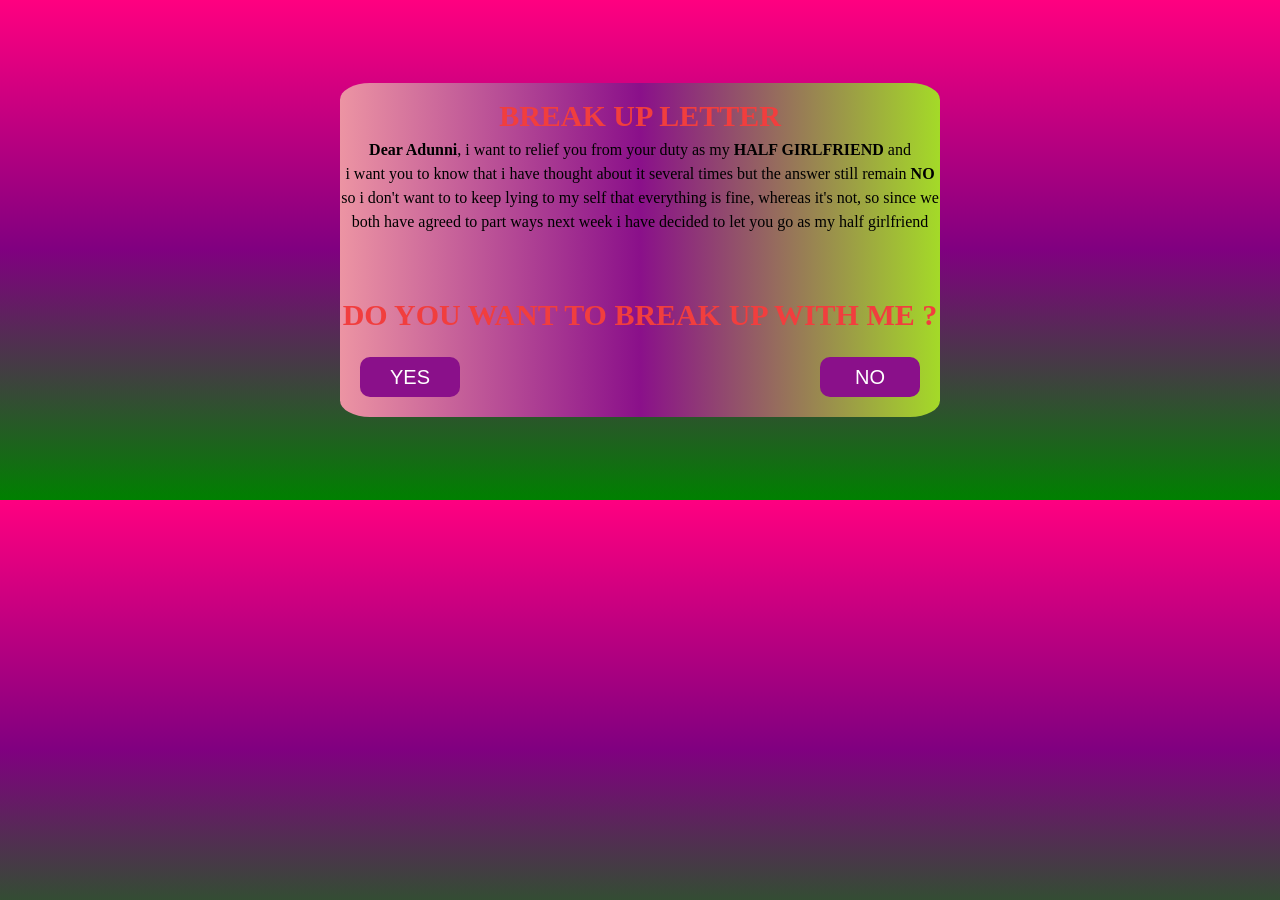
<file: index.html>
<!DOCTYPE html>
<html lang="en">
<head>
    <meta charset="UTF-8">
    <meta name="viewport" content="width=device-width, initial-scale=1.0">
    <title>Break up letter</title>
    <link rel="stylesheet" href="style.css">
</head>
<body>
    <div class="container">
        <div class="box">
            <h1>BREAK UP LETTER</h1>
            <p> <strong>Dear Adunni</strong>, i want to relief you from your duty as my <strong>HALF GIRLFRIEND</strong> and<br>
                i want you to know that i have thought about it several times  but the answer still remain <strong>NO</strong>
                so i don't want to to keep lying to my self that everything is fine, whereas it's not,
                so since we both have agreed to part ways next week
                i have decided to let you go as my half girlfriend
            </p>
              <br> <br>
              <H1>DO YOU WANT TO BREAK UP WITH ME ?</H1>
            <div class="buttons">
                <a href="./yes.html"><button >YES</button></a>
                <button>NO</button>
            </div>
        </div>
    </div>
</body>
</html>
</file>
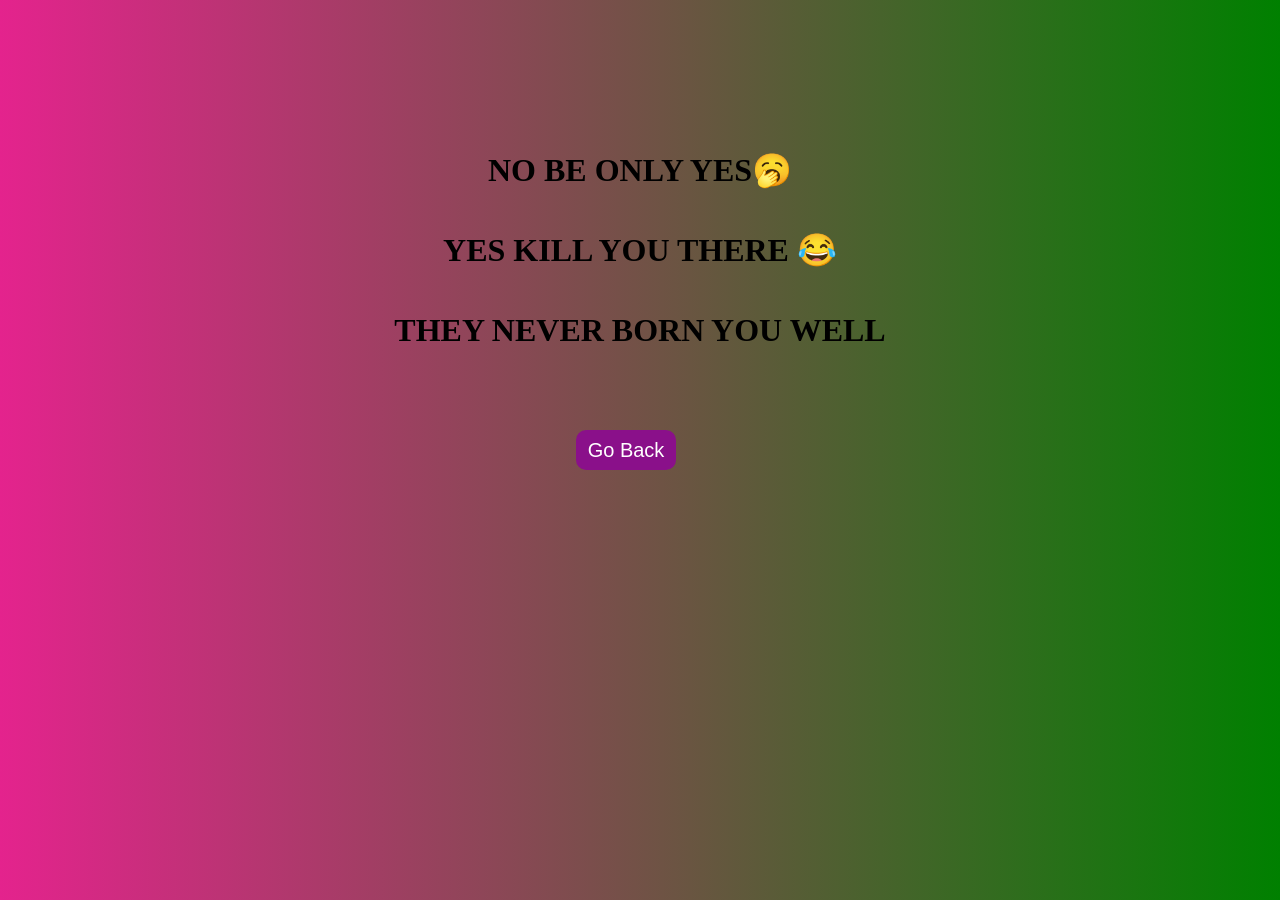
<file: yes.html>
<!DOCTYPE html>
<html lang="en">
<head>
    <meta charset="UTF-8">
    <meta name="viewport" content="width=device-width, initial-scale=1.0">
    <title>Yes</title>
    <link rel="stylesheet" href="yes.css">
</head>
<body>
    <div class="yes">
        <h1>NO BE ONLY YES🥱</h1>
        <h1>YES KILL YOU THERE 😂</h1>
        <h1>THEY NEVER BORN YOU WELL</h1>

    </div>
    <button onclick="goBack()">Go Back</button>
    <script>
        function goBack() {
            window.history.back();
        }
    </script>
</body>
</html>
</file>
<file: style.css>
*{
    margin: 0;
    padding: 0;
    box-sizing: border-box;
}
body{
     background: linear-gradient(rgb(255, 0, 128), purple, green) ; */
}
.container{
    display: flex;
    justify-content: center;
    align-items: center;
    /* background-color: blueviolet; */
    width: 700px;
    height: 500px;
    margin: 0 auto;
    
}
.box{
    width: 600px;
    height: 40;
    line-height: 1.5;
    text-align: center;
    box-shadow: 5px solid black;
    background: linear-gradient(to right, rgb(236, 148, 163), rgb(138, 16, 138), rgb(164, 218, 40));
    border-radius: 5%;
}
.box h1{
    text-align: center;
    color: rgb(241, 62, 62);
    font-size: 30px;
    padding-top: 10px;
}
.buttons{
    display: flex;
    justify-content: space-between;
    padding: 20px;
}
button{
    cursor: pointer;
    width: 100px;
    height: 40px;
    border: none;
    background-color: rgb(138, 16, 138);
    color: white;
    font-size: 20px;
    border-radius: 10px;
}
button:hover{
    background-color: rgb(40, 218, 114);
    color: black;
}
</file>
<file: yes.css>
*{
    margin: 0;
    padding: 0;
    box-sizing: border-box;
}
.yes{
    display: flex;
    justify-content: center;
    align-items: center;
    flex-direction: column;
    margin: 0 auto;
    line-height: 2.5;
    width: 700px;
    height: 500px;
    /* background-color: rgb(236, 148, 163); */
}
body{
    background: linear-gradient(to right, rgb(228, 35, 141), green) ;
}
button{
    display: flex;
    justify-content: center;    
    align-items: center;
    position: relative;
    left: 45%;
    bottom: 70px;
    cursor: pointer;
    width: 100px;
    height: 40px;
    border: none;
    background-color: rgb(138, 16, 138);
    color: white;
    font-size: 20px;
    border-radius: 10px;
}
</file>
